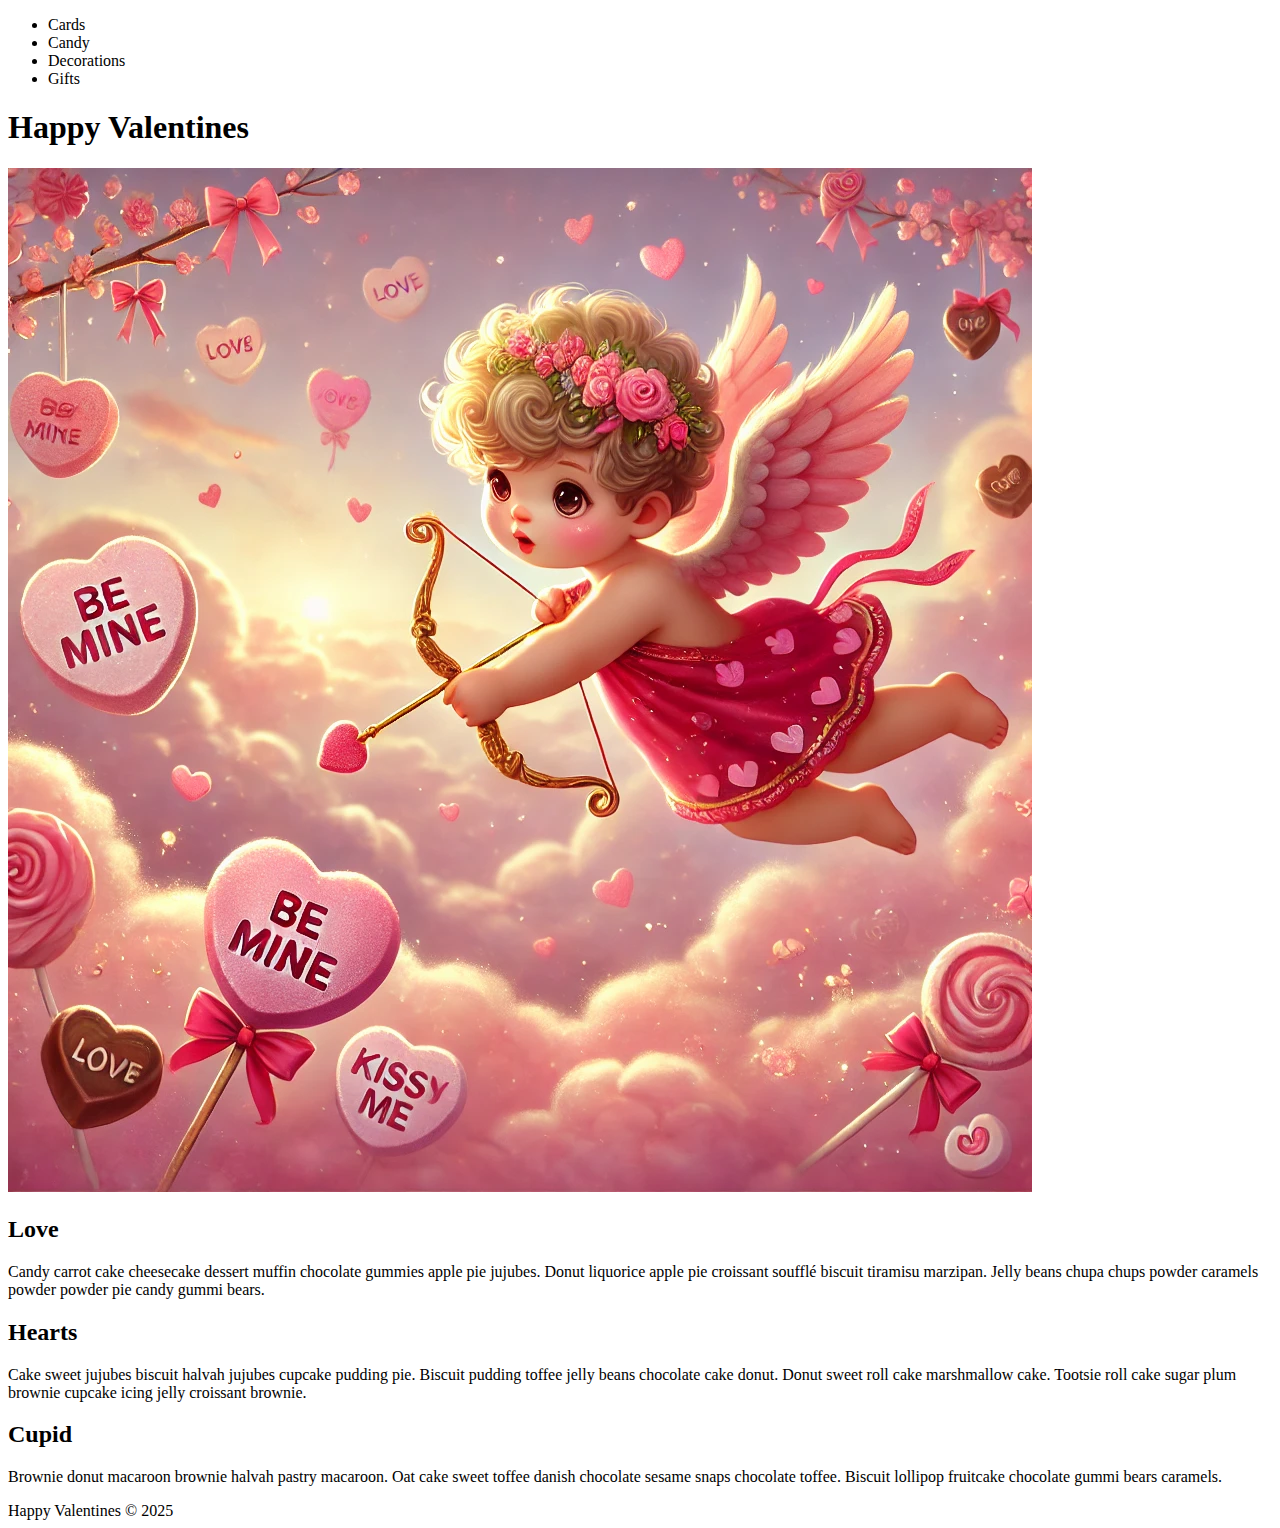
<file: ice/valentines/index.html>
<!DOCTYPE html>
<html lang="en">

<head>
    <meta charset="UTF-8">
    <meta name="viewport" content="width=device-width, initial-scale=1.0">
    <title>Happy Valentines Page</title>
</head>

<body>
    <div id="wrapper">
        <header>
            <nav>
                <ul>
                    <li>Cards</li>
                    <li>Candy</li>
                    <li>Decorations</li>
                    <li>Gifts</li>
                </ul>
            </nav>
        </header>
        <main>
            <h1>Happy Valentines</h1>
            <img src="images/valentines.png">
            <section>
                <h2>Love</h2>
                <p>Candy carrot cake cheesecake dessert muffin chocolate gummies apple
                    pie jujubes. Donut liquorice apple pie croissant soufflé biscuit
                    tiramisu marzipan. Jelly beans chupa chups powder caramels powder
                    powder pie candy gummi bears. </p>
            </section>
            <section>
                <h2>Hearts</h2>
                <p>Cake sweet jujubes biscuit halvah jujubes cupcake pudding pie. Biscuit
                    pudding toffee jelly beans chocolate cake donut. Donut sweet roll cake
                    marshmallow cake. Tootsie roll cake sugar plum brownie cupcake icing
                    jelly croissant brownie.</p>
            </section>
            <section>
                <h2>Cupid</h2>
                <p>Brownie donut macaroon brownie halvah pastry macaroon. Oat cake sweet
                    toffee danish chocolate sesame snaps chocolate toffee. Biscuit lollipop
                    fruitcake chocolate gummi bears caramels.</p>
            </section>
        </main>
        <footer>
            Happy Valentines &copy; 2025
        </footer>
    </div>
</body>

</html>
</file>
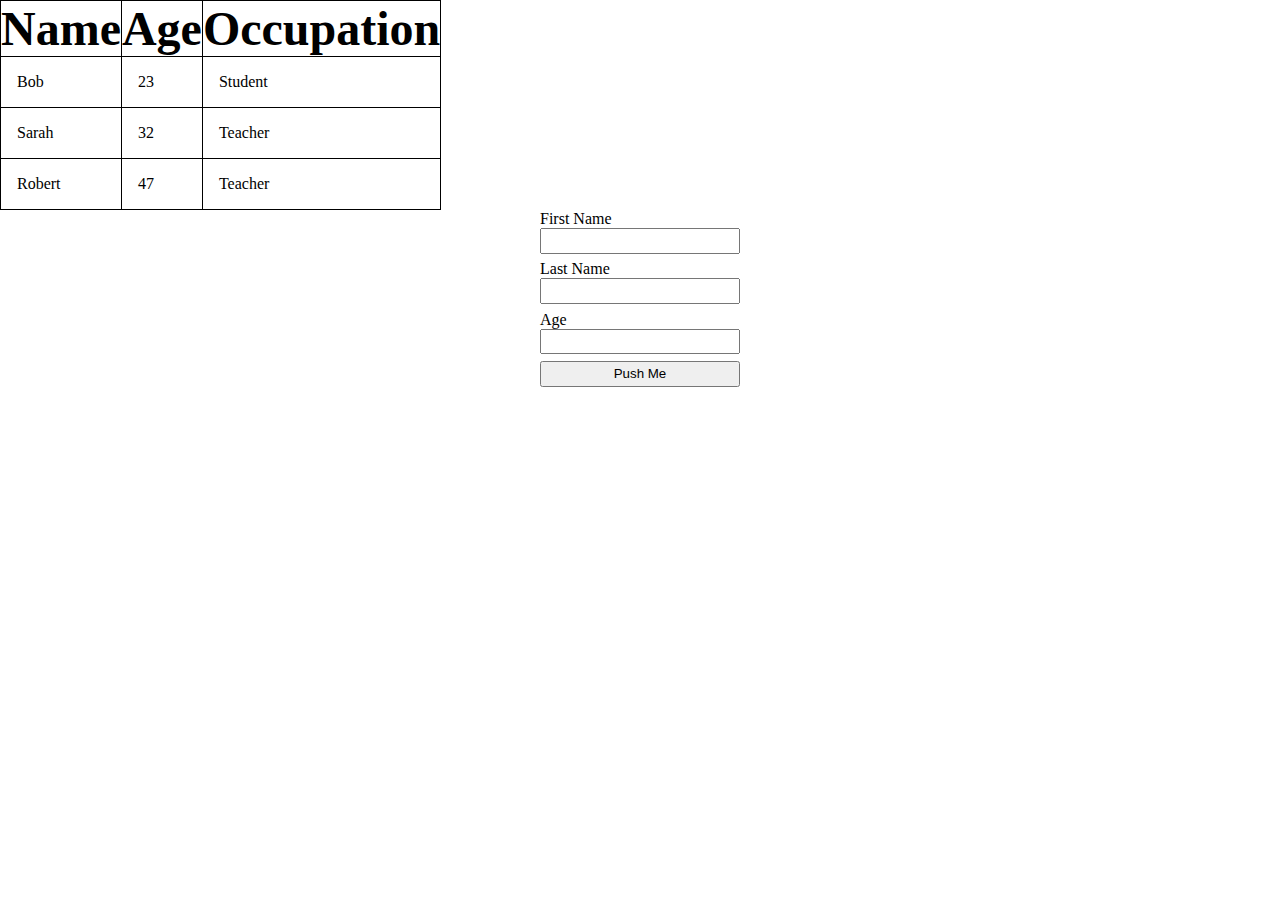
<file: practice/tables-and-forms.html>
<!DOCTYPE html>
<html lang="en">
<head>
    <meta charset="UTF-8">
    <meta name="viewport" content="width=device-width, initial-scale=1.0">
    <title>Document</title>
    <style>
        * {
            box-sizing: border-box;
            margin: 0;
            padding: 0;
        }

        table {
            border-collapse: collapse;
        }

        th, tr, td {
            border: 1px solid black;
        }

        th {
            font-weight: bold;
            font-size: 3em;
        }

        td {
            padding: 1em;
        }

        form {
            width: 200px;
            margin: 0 auto;
        }
        label, input {
            display: block;
            width: 200px;
        }

        input {
            margin-bottom: 0.5em;
            padding: 0.25em 0.5em;
        }

    </style>
</head>
<body>

    <table>
        <tr>
            <th>Name</th>
            <th>Age</th>
            <th>Occupation</th>
        </tr>
        <tr>
            <td>Bob</td>
            <td>23</td>
            <td>Student</td>
        </tr>
        <tr>
            <td>Sarah</td>
            <td>32</td>
            <td>Teacher</td>
        </tr>
        <tr>
            <td>Robert</td>
            <td>47</td>
            <td>Teacher</td>
        </tr>

    </table>


    <form action="">
        <label for="firstname">First Name</label>
        <input type="text" id="firstname" name="firstname">
        <label for="lastname">Last Name</label>
        <input type="text" id="lastname" name="lastname">
        <label for="age">Age</label>
        <input type="text" id="age" name="age">
        <input type="submit" value="Push Me">
    </form>


    
</body>
</html>
</file>
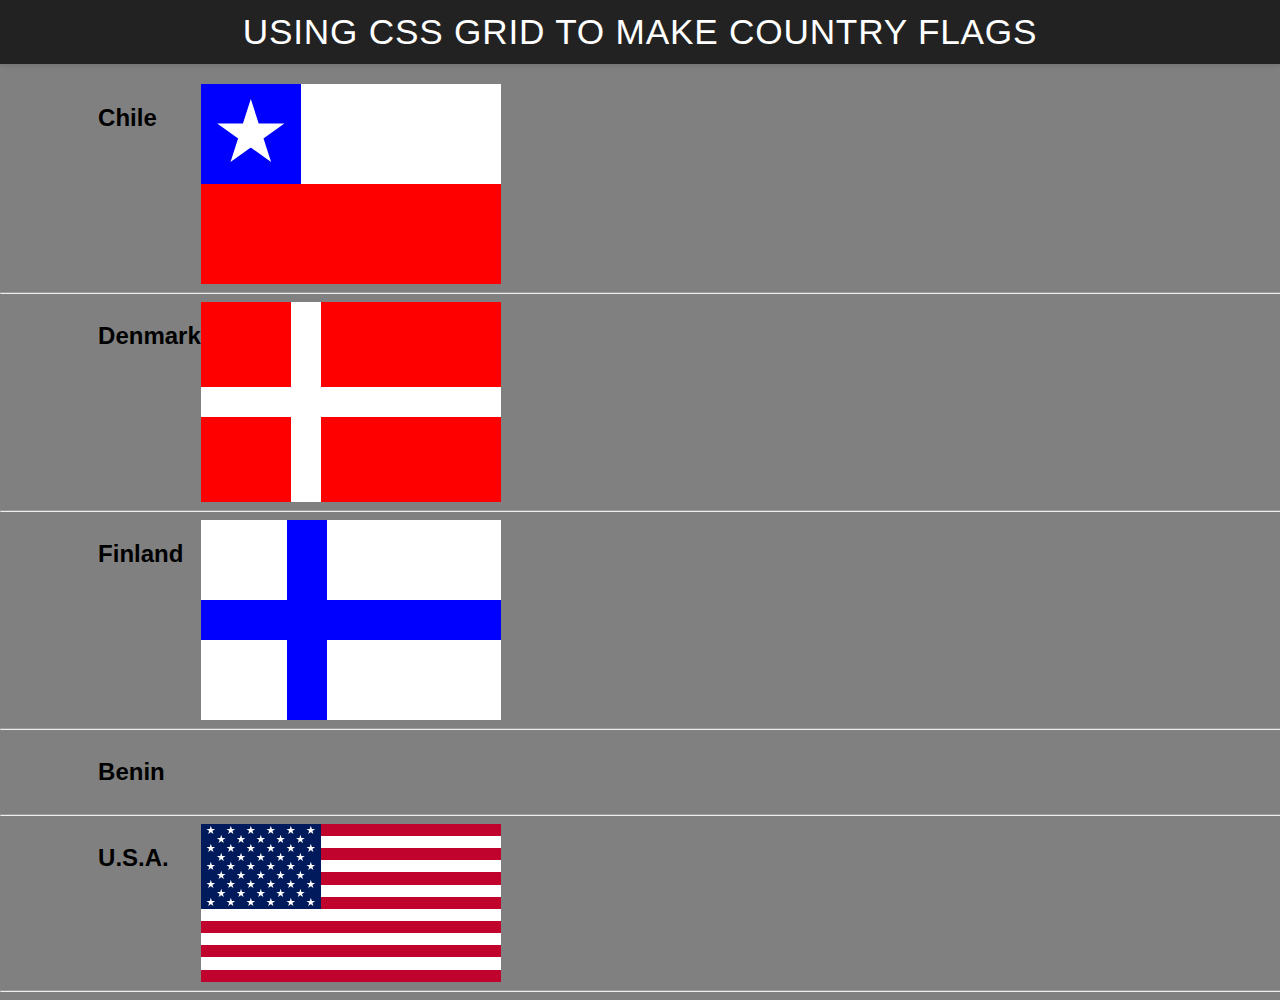
<file: ice/grid_flags/flags.html>
<!DOCTYPE html>
<html lang="en">

<head>
    <meta charset="UTF-8">
    <meta name="viewport" content="width=device-width, initial-scale=1.0">
    <title>Flag</title>
    <style>
        body {
            margin: 0;
            font-family: 'Helvetica Neue', sans-serif;
            background-color: gray;
        }

        header {
            background-color: #222;
            color: #fff;
            padding: 0.75rem 1.5rem;
            display: flex;
            align-items: center;
            justify-content: center;
            font-size: 1.1rem;
            letter-spacing: 0.05rem;
            text-transform: uppercase;
            box-shadow: 0 2px 4px rgba(0, 0, 0, 0.1);
        }

        header h1 {
            margin: 0;
            font-weight: 400;
        }

        main {
            display: grid;
            grid-template-columns: .1fr .1fr 1fr .1fr;
            margin-top: 20px;
        }

        hr {
            width: 100%;
            grid-column: 1 / 5;
        }

        h2 {
            grid-column: 2/3;
        }

        #blue {
            background: blue;
            grid-column: 1 / 2;
            display: grid;
            align-items: center;
            justify-items: center;
        }

        #white {
            background: white;
            grid-column: 2 / 4;
        }

        #red {
            background: red;
            grid-column: 1 / 4;
        }

        #chile {
            display: grid;
            grid-template-columns: 1fr 1fr 1fr;
            grid-template-rows: 1fr 1fr;
            height: 200px;
            width: 300px;
        }

        .star {
            width: 70px;
            aspect-ratio: 1;
            background: white;
            clip-path: polygon(50% 0, 79% 90%, 2% 35%, 98% 35%, 21% 90%);
        }

        #denmark {
            display: grid;
            grid-template-columns: 1fr 2fr;
            background-color: white;
            gap: 1.9em;
            width: 300px;
            /* aspect-ratio: 1.5; */
            height: 200px;
        }

        #dred1,
        #dred2,
        #dred3,
        #dred4 {
            background-color: #ff0000;
        }

        #finland {
            display: grid;
            grid-template-columns: 1fr 2fr;
            gap: 2.5em;
            width: 300px;
            height: 200px;
            background-color: blue;
        }

        #fwhite1,
        #fwhite2,
        #fwhite3,
        #fwhite4 {
            background-color: white;
        }

        #us-flag {
            width: 300px;
            aspect-ratio: 1.9;
            background-color: white;
            display: grid;
            grid-template-columns: 1fr 1.5fr;
            grid-template-rows: repeat(13, 1fr);
            /* row-gap: 2em; */
        }

        #ured {
            background-color: #c0032c;
        }

        #uwhite {
            background-color: white;
        }

        #ublue {
            background-color: #001a5b;
            grid-column: 1/2;
            grid-row: 1/8;
            display: flex;
            flex-direction: column;
            align-items: center;
            justify-content: center;
        }

        #ublue .long-row {
            width: 100%;
            display: flex;
            justify-content: space-around;
        }

        #ublue .short-row {
            width: 100%;
            display: flex;
            justify-content: center;
            gap: 9%;
        }

        #us-flag .full-row {
            grid-column: span 2;
        }

        #us-flag .star {
            width: 7.5%;
            aspect-ratio: 1;
        }
    </style>
</head>

<body>
    <header>
        <h1>Using CSS Grid to make Country Flags</h1>
    </header>
    <main>
        <h2>Chile</h2>
        <div id="chile">
            <div id="blue">
                <div class="star"></div>
            </div>
            <div id="white"></div>
            <div id="red"></div>
        </div>
        <hr>

        <h2>Denmark</h2>
        <div id="denmark">
            <div id="dred1"></div>
            <div id="dred2"></div>
            <div id="dred3"></div>
            <div id="dred4"></div>
        </div>
        <hr>

        <h2>Finland</h2>
        <div id="finland">
            <div id="fwhite1"></div>
            <div id="fwhite2"></div>
            <div id="fwhite3"></div>
            <div id="fwhite4"></div>
        </div>
        <hr>

        <h2>Benin</h2>
        <div id="benin">
            <div id="bgreen"></div>
            <div id="byellow"></div>
            <div id="bred"></div>
        </div>
        <hr>

        <h2>U.S.A.</h2>
        <div id="us-flag">
            <div id="ublue">
                <div class="long-row">
                    <div class="star"></div>
                    <div class="star"></div>
                    <div class="star"></div>
                    <div class="star"></div>
                    <div class="star"></div>
                    <div class="star"></div>
                </div>
                <div class="short-row">
                    <div class="star"></div>
                    <div class="star"></div>
                    <div class="star"></div>
                    <div class="star"></div>
                    <div class="star"></div>
                </div>
                <div class="long-row">
                    <div class="star"></div>
                    <div class="star"></div>
                    <div class="star"></div>
                    <div class="star"></div>
                    <div class="star"></div>
                    <div class="star"></div>
                </div>
                <div class="short-row">
                    <div class="star"></div>
                    <div class="star"></div>
                    <div class="star"></div>
                    <div class="star"></div>
                    <div class="star"></div>
                </div>
                <div class="long-row">
                    <div class="star"></div>
                    <div class="star"></div>
                    <div class="star"></div>
                    <div class="star"></div>
                    <div class="star"></div>
                    <div class="star"></div>
                </div>
                <div class="short-row">
                    <div class="star"></div>
                    <div class="star"></div>
                    <div class="star"></div>
                    <div class="star"></div>
                    <div class="star"></div>
                </div>
                <div class="long-row">
                    <div class="star"></div>
                    <div class="star"></div>
                    <div class="star"></div>
                    <div class="star"></div>
                    <div class="star"></div>
                    <div class="star"></div>
                </div>
                <div class="short-row">
                    <div class="star"></div>
                    <div class="star"></div>
                    <div class="star"></div>
                    <div class="star"></div>
                    <div class="star"></div>
                </div>
                <div class="long-row">
                    <div class="star"></div>
                    <div class="star"></div>
                    <div class="star"></div>
                    <div class="star"></div>
                    <div class="star"></div>
                    <div class="star"></div>
                </div>

            </div>
            <div id="ured"></div>
            <div id="uwhite"></div>
            <div id="ured"></div>
            <div id="uwhite"></div>
            <div id="ured"></div>
            <div id="uwhite"></div>
            <div id="ured"></div>
            <div id="uwhite" class="full-row"></div>
            <div id="ured" class="full-row"></div>
            <div id="uwhite" class="full-row"></div>
            <div id="ured" class="full-row"></div>
            <div id="uwhite" class="full-row"></div>
            <div id="ured" class="full-row"></div>
            <div id="uwhite" class="full-row"></div>
            <div id="ured" class="full-row"></div>
        </div>
        <hr>
    </main>
</body>

</html>
</file>
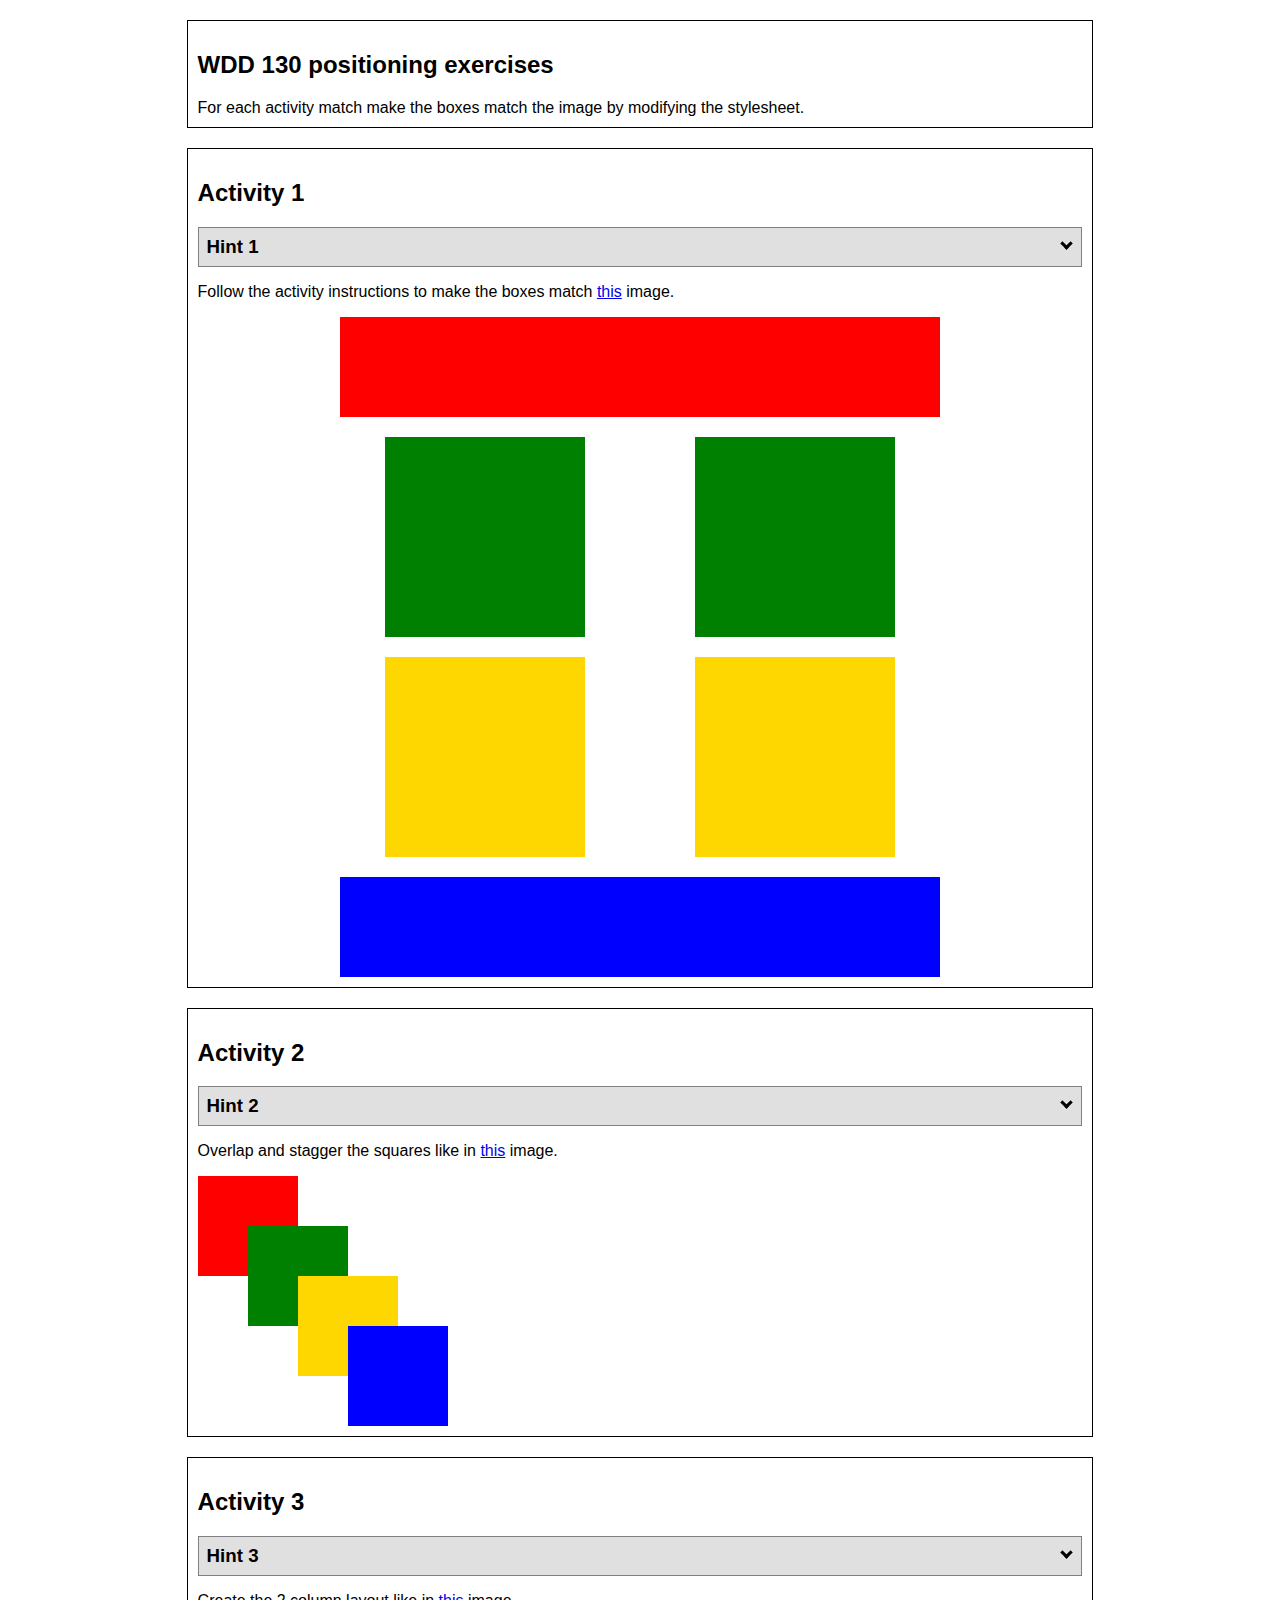
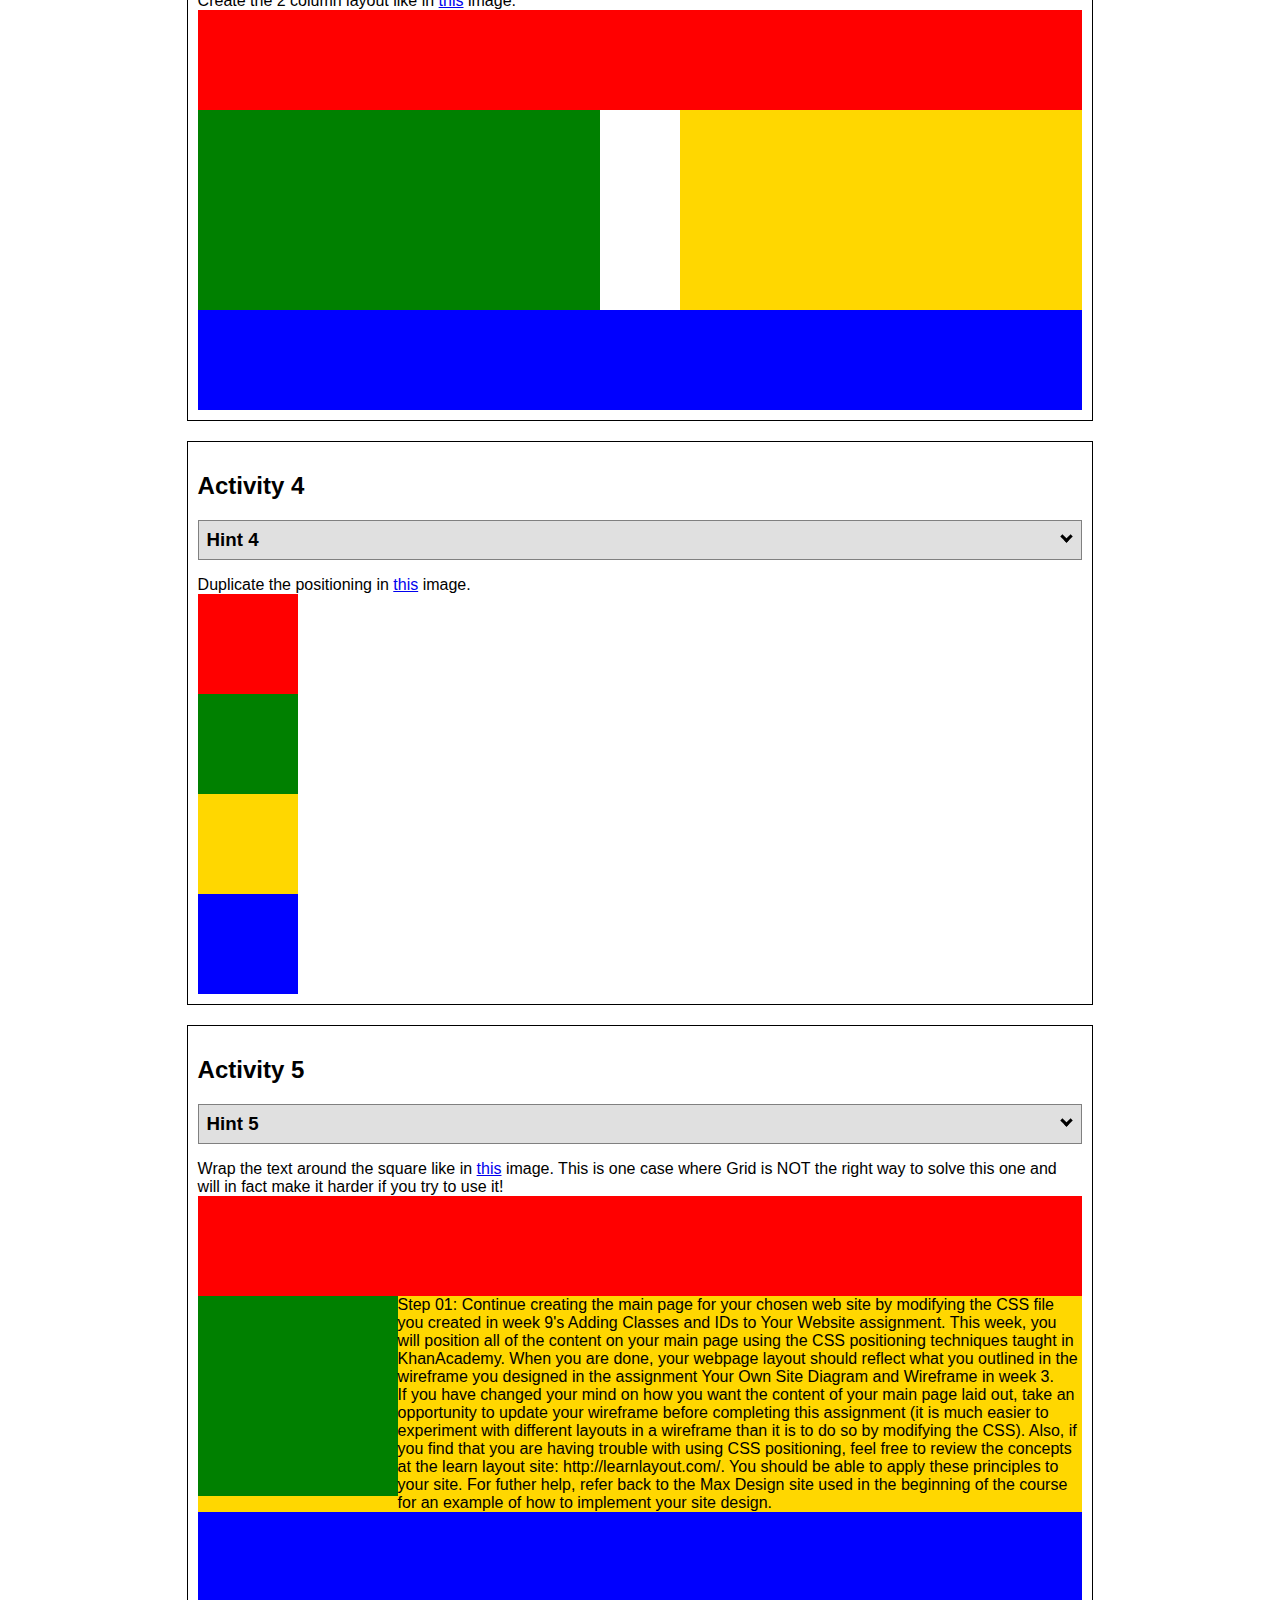
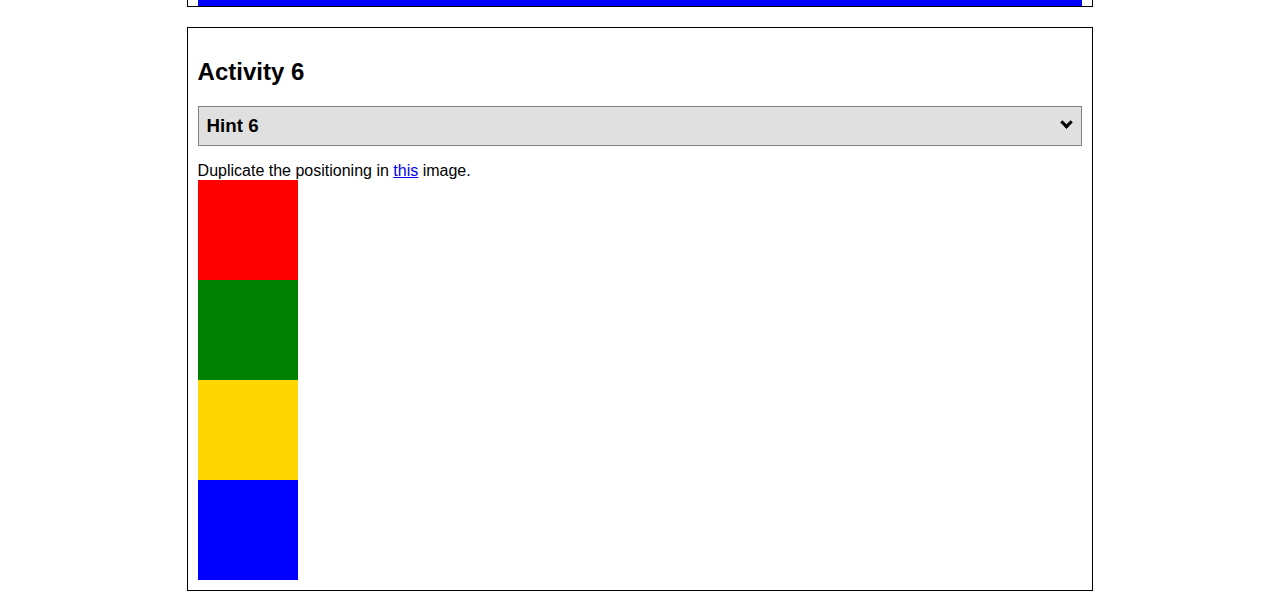
<file: ice/positioning/positioning.html>
<!DOCTYPE html>
<html lang="en">
  <head>
    <!-- HTML - Name: positioning.html -->
    <title>Positioning Activity</title>
    <link rel="stylesheet" type="text/css" href="positionstyles.css" />
  </head>
  <body>
    <div class="activity">
      <h2>WDD 130 positioning exercises</h2>
      For each activity match make the boxes match the image by modifying the stylesheet.</div>
    <div class="activity">
      <h2>Activity 1</h2>
      <section class="hint"><input type="checkbox" ><i></i> <h3>Hint 1</h3><div><p>Use the activity instructions for the firt activity</a></p></div></section>
      <p>Follow the activity instructions to make the boxes match  <a href="images/example1.png" target="_blank">this</a> image.</p>
      <div class="content1" >
        <div class="red1" ></div>
        <div class="green1" ></div>
        <div class="green1" ></div>
        <div class="yellow1"></div>
        <div class="yellow1"></div>
        <div class="blue1"></div>
      </div>
    </div>
    <div class="activity">
      <h2>Activity 2</h2>
      <section class="hint"><input type="checkbox" > <h3>Hint 2</h3><i></i><div>
      <ul>
      <li>grid-template-columns: 50px 50px 50px 50px 50px </li></ul></div></section>
      <p>Overlap and stagger the squares like in <a href="images/example2.png" target="_blank">this</a> image.</p>
      <div class="content2" >
        <div class="red2" ></div>
        <div class="green2" ></div>
        <div class="yellow2"></div>
        <div class="blue2"></div>
      </div>
    </div>
    <div class="activity">
      <h2>Activity 3</h2>
      <section class="hint"><input type="checkbox" > <h3>Hint 3</h3><i></i><div><p>This one is going to be best solved with CSS Grid. Remember to make the boxes the right width first...then start moving them around. </p><h4>Properties used:</h4><ul><li>display:grid;</li><li>grid-template-columns:</li><li>grid-column-gap:</li>
        <li>grid-column:</li>  </ul></div></section>
      Create the 2 column layout like in <a href="images/example3.png" target="_blank">this</a>  image.
      <div class="content3" >
        <div class="red3" ></div>
        <div class="green3" ></div>
        <div class="yellow3"></div>
        <div class="blue3"></div>
      </div>
    </div>
    <div class="activity">
      <h2>Activity 4</h2>
      <section class="hint"><input type="checkbox" > <h3>Hint 4</h3><i></i><div><p>For the others we have been primarily concerned with width. For this one you will need to adjust height as well. </p><h4>Properties used:</h4><ul><li>display:grid;</li><li>grid-template-columns:</li><li>grid-row:</li></ul></div></section>
      Duplicate the positioning in <a href="images/example4.png" target="_blank">this</a> image. 
      <div class="content4" >
        <div class="red4" ></div>
        <div class="green4" ></div>
        <div class="yellow4"></div>
        <div class="blue4"></div>
      </div>
    </div>

    <div class="activity">
      <h2>Activity 5</h2>
      <section class="hint"><input type="checkbox" > <h3>Hint 5</h3><i></i><div><p>Grid is <strong>not</strong> the right way to do this.  In fact there is only one way to really do that...and that is with float. Remember that we float the thing we want the text to wrap around.  Also remember to start by making all the shapes the right size and shape.</p><h4>Properties used:</h4><ul><li>float: left;</li></ul></div></section>
      Wrap the text around the square like in <a href="images/example5.png" target="_blank">this</a> image. This is one case where Grid is NOT the right way to solve this one and will in fact make it harder if you try to use it!
      <div class="content5" >
        <div class="red5" ></div>
        <div class="green5" ></div>
        <div class="yellow5">Step 01: Continue creating the main page for your chosen web site by modifying the CSS file you created in week 9's Adding Classes and IDs to Your Website assignment. This week, you will position all of the content on your main page using the CSS positioning techniques taught in KhanAcademy. When you are done, your webpage layout should reflect what you outlined in the wireframe you designed in the assignment Your Own Site Diagram and Wireframe in week 3. <br />
          If you have changed your mind on how you want the content of your main page laid out, take an opportunity to update your wireframe before completing this assignment (it is much easier to experiment with different layouts in a wireframe than it is to do so by modifying the CSS). Also, if you find that you are having trouble with using CSS positioning, feel free to review the concepts at the learn layout site: http://learnlayout.com/. You should be able to apply these principles to your site. For futher help, refer back to the Max Design site used in the beginning of the course for an example of how to implement your site design.</div>
        <div class="blue5"></div>
      </div>
    </div>
    <div class="activity">
      <h2>Activity 6</h2>
      <section class="hint"><input type="checkbox" > <h3>Hint 6</h3><i></i><div><p>This one is all about visualizing the grid behind the layout. If you are having a hard time doing that first: all the sizes are even multiples of 100, and second here is another example with the lines drawn: <a href="images/example6-hint.png" target="_blank">example 6 with lines</a>. For this one you will find it easiest if you use px for the column width. You can also use <kbd>z-index</kbd> to control the element layering.    </p><h4>Properties used:</h4><ul><li>display:grid;</li><li>grid-template-columns:</li><li>grid-column:</li><li>grid-row:</li><li><a href="https://www.w3schools.com/cssref/pr_pos_z-index.asp" target="_blank">z-index:</a></li></ul></div></section>
      Duplicate the positioning in <a href="images/example6.png" target="_blank">this</a> image.
      <div class="content6" >
        <div class="red6" ></div>
        <div class="green6" ></div>
        <div class="yellow6"></div>
        <div class="blue6"></div>
      </div>
    </div>
  </body>
</html>
</file>
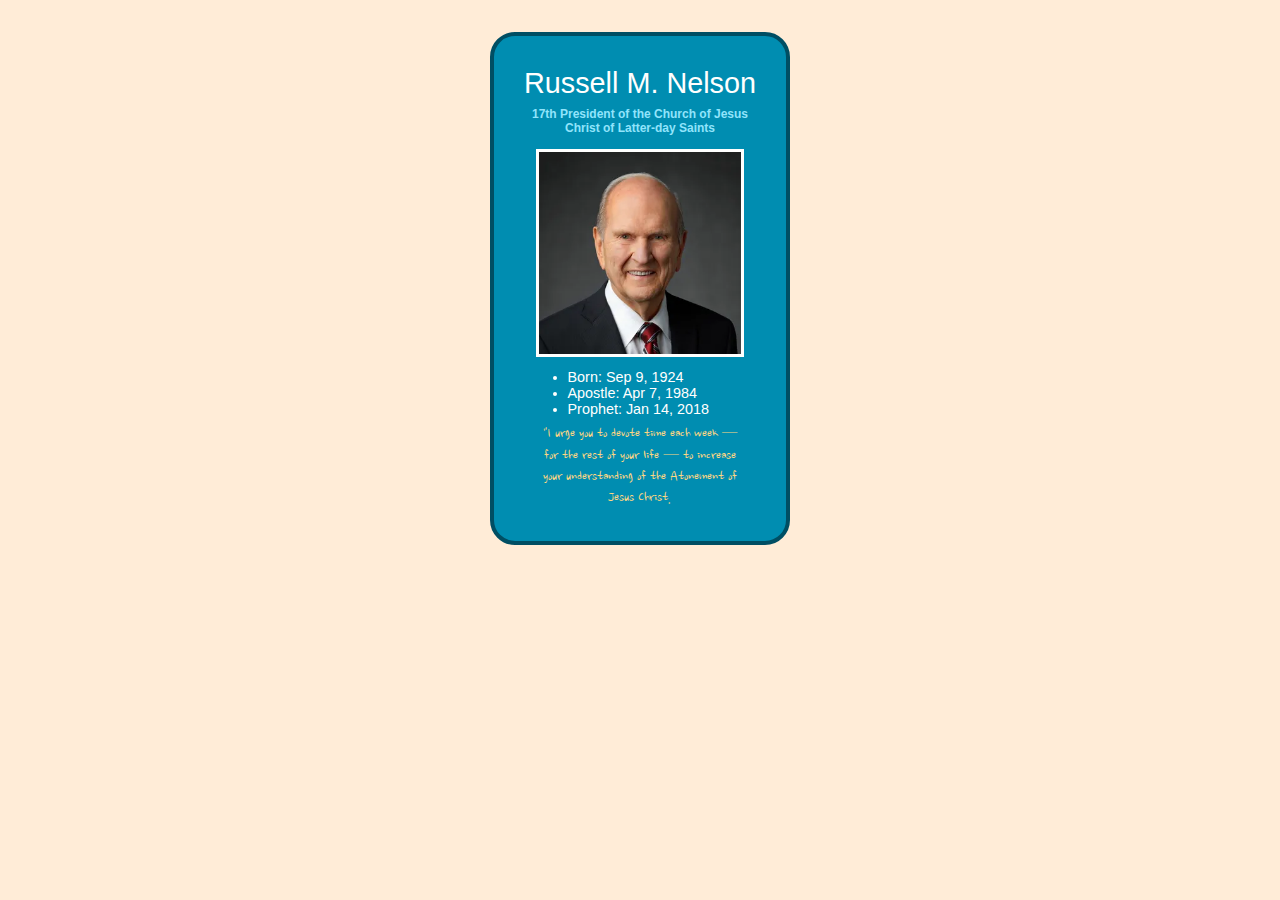
<file: ice/prophet_cards/nelson.html>
<!DOCTYPE html>
<html lang="en">

<head>
    <meta charset="UTF-8">
    <meta name="viewport" content="width=device-width, initial-scale=1.0">
    <title>Russell M. Nelson</title>
    <link rel="preconnect" href="https://fonts.googleapis.com">
    <link rel="preconnect" href="https://fonts.gstatic.com" crossorigin>
    <link href="https://fonts.googleapis.com/css2?family=Nanum+Brush+Script&display=swap" rel="stylesheet">
    <style>
        /* Insert styles here, this is called an internal stylesheet  */
        * {
            box-sizing: border-box;
            margin: 0;
            padding: 0;
        }

        body {
            background: #FFECD7;
            padding: 2em;
            font-family: Helvetica;
        }

        .card img {
            max-width: 85%;
            border: 3px solid #FFFFFE;
            margin: 0.5em 0;
        }

        .card {
            text-align: center;
            width: 300px;
            margin: 0 auto;
            background-color: #008db1;
            padding: 1.5em;
            border: 4px solid #004E63;
            border-radius: 25px;
        }

        .card h1 {
            color: #FFFFFE;
            font-size: 1.8em;
            font-weight: 500;
            margin: 0.25em 0;
        }

        .card h2 {
            color: #91E4FB;
            font-size: .75em;
            text-align: center;
            margin: 0.5em 0;
        }

        .card a {
            text-decoration: none;
            color: #91E4FB;
        }

        .card a:visited {
            color: #91E4FB;
        }

        .card ul {
            text-align: left;
            width: 145px;
            margin: 0 auto;
            font-size: 0.9em;
            color: #FFFFFE;
        }

        .card blockquote {
            color: #FFD783;
            font-family: "Nanum Brush Script", cursive;
            font-size: .95em;
            line-height: 1.4em;
            width: 85%;
            margin: 0.5em auto;
        }
    </style>
</head>

<body>

    <main>
        <section class="card">
            <h1>Russell M. Nelson</h1>
            <h2><a href="https://www.churchofjesuschrist.org">17th President of the Church of Jesus Christ of Latter-day Saints</a></h2>
            <img src="images/russell_nelson.png" alt="President Nelson">
            <ul>
                <li>Born: Sep 9, 1924</li>
                <li>Apostle: Apr 7, 1984</li>
                <li>Prophet: Jan 14, 2018</li>
            </ul>
            <blockquote>"I urge you to devote time each week &mdash; for the rest of your life
                &mdash; to increase your understanding of the Atonement of Jesus Christ.
            </blockquote>
        </section>
    </main>

</body>

</html>
</file>
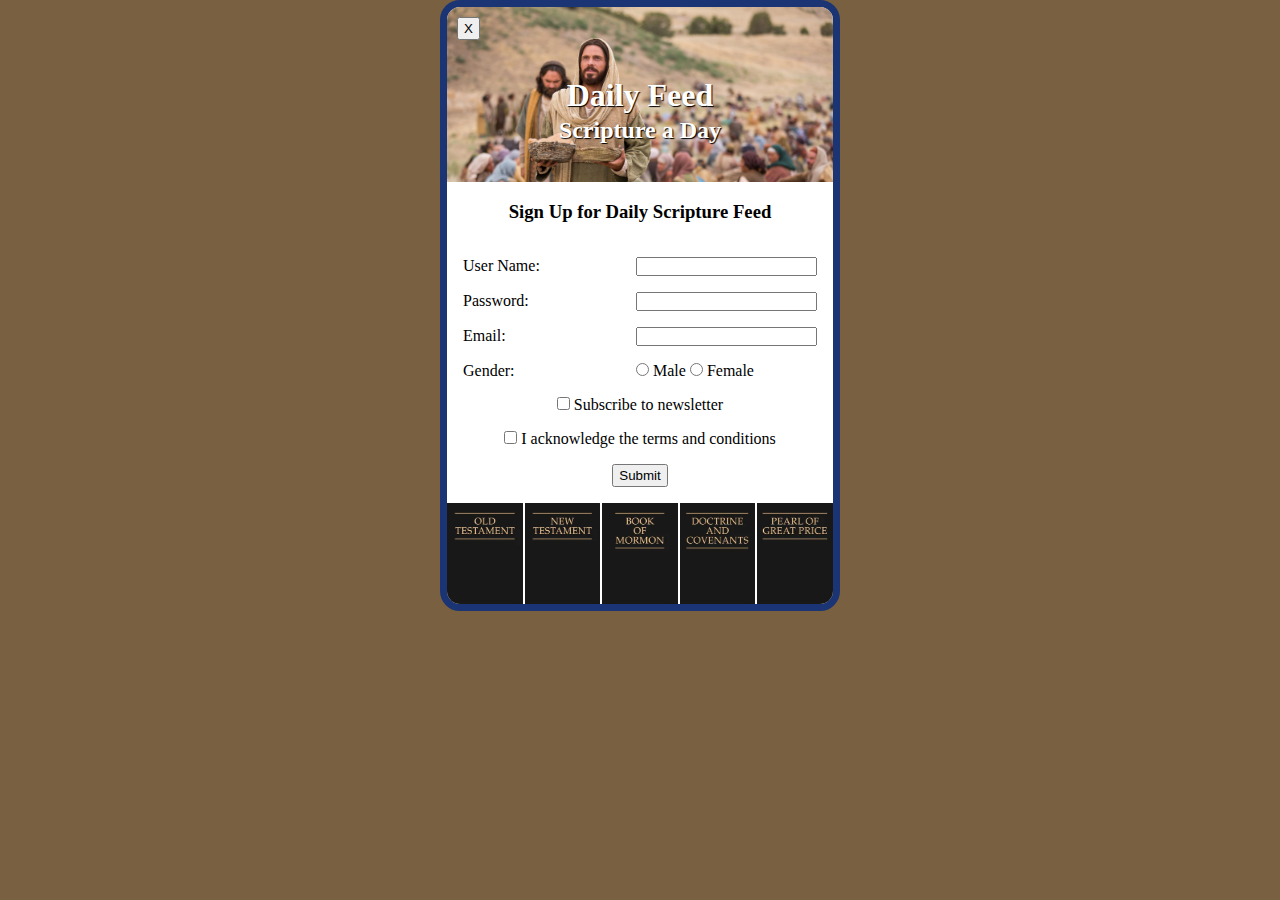
<file: ice/signup/signup.html>
<!DOCTYPE html>
<html lang="en">

<head>
    <meta charset="UTF-8">
    <meta name="viewport" content="width=device-width, initial-scale=1.0">
    <title>Daily Feed Sign Up</title>

    <style>
        * {
            box-sizing: border-box;
            margin: 0;
            padding: 0;
        }

        body {
            background: rgb(120, 96, 64);
        }

        img {
            max-width: 100%;
            display: block;
        }

        h1,
        h2,
        h3,
        h4,
        h5,
        h6 {
            text-align: center;
        }

        #formContainer {
            background-color: white;
            position: relative;
            width: 400px;
            margin: 0 auto;
            border: 7px solid #1a3474;
            border-radius: 20px;
            overflow: hidden;
        }

        #closeBtn {
            position: absolute;
            top: 10px;
            left: 10px;
        }

        #header {
            position: relative;
            width: 100%;
            height: 175px;
            overflow: hidden;
        }

        #header img {
            width: 100%;
            height: 100%;
            object-fit: cover;
            object-position: top;
        }

        #header h1,
        #header h2 {
            width: 100%;
            position: absolute;
            left: 0;
            right: 0;
            text-align: center;
            color: white;
            text-shadow: 1px 1px 1px black;
            z-index: 1;
            margin: 0;
        }

        #header h1 {
            top: 70px;
        }

        #header h2 {
            top: 110px;
        }

        #formContainer h3 {
            margin: 1em;
        }

        #myForm {
            display: grid;
            grid-template-columns: 1fr 1fr;
            padding: 1em;
            gap: 1em;
        }

        #myForm section {
            grid-column: 1/3;
            text-align: center;
        }

        #myForm button {
            padding: 2px 5px;
        }

        #books {
            width: 100%;
            display: flex;
            gap: 2px;
        }

        #books img {
            min-width: 0;
        }
    </style>




</head>

<body>
    <div id="formContainer">
        <div id="header">
            <img src="images/jesus_feeds_5000.jpeg" alt="">
            <h1>Daily Feed</h1>
            <h2>Scripture a Day</h2>
        </div>
        <h3>Sign Up for Daily Scripture Feed</h3>
        <form id="myForm">
            <button type="button" id="closeBtn">X</button>
            <label for="username">User Name:</label>
            <input type="text" id="username" name="username" required>

            <label for="password">Password:</label>
            <input type="password" id="password" name="password" required>

            <label for="email">Email:</label>
            <input type="email" id="email" name="email" required>

            <label>Gender:</label>
            <div>
                <input type="radio" id="male" name="gender" value="male" required>
                <label for="male">Male</label>
                <input type="radio" id="female" name="gender" value="female" required>
                <label for="female">Female</label>
            </div>

            <section>
                <input type="checkbox" id="newsletter" name="newsletter">
                <label for="newsletter">Subscribe to newsletter</label>
            </section>

            <section>
                <input type="checkbox" id="conditions" name="conditions" required>
                <label for="conditions">I acknowledge the terms and conditions</label>
            </section>

            <section>
                <button type="submit">Submit</button>
            </section>
        </form>
        <div id="books">
            <img src="images/old_testament.webp" alt="">
            <img src="images/new_testament.webp" alt="">
            <img src="images/book_of_mormon.webp" alt="">
            <img src="images/doctrine_and_covenants.webp" alt="">
            <img src="images/pearl_of_great_price.webp" alt="">
        </div>
    </div>

    <div id="output"></div>

    <script>
        // Here is some Javascript to start looking forward to wdd131
        document.getElementById("closeBtn").addEventListener("click", function () {
            document.getElementById("formContainer").style.display = "none";
        });
        const form = document.getElementById('myForm');
        const output = document.getElementById('output');

        form.addEventListener('submit', function (event) {
            event.preventDefault(); // Stop form from actually submitting

            const formData = new FormData(form);
            const entries = [];

            for (const [key, value] of formData.entries()) {
                if (key == "password") {
                    entries.push(`<strong>${key}</strong>: ${value} (you should probably encrypt the password)`);
                } else {
                    entries.push(`<strong>${key}</strong>: ${value}`);
                }
            }

            output.innerHTML = `
            <br>  
            <h3>Here is the data that would be sent to the server:</h3>
            <ul>
                ${entries.map(item => `<li>${item}</li>`).join('')}
            </ul>
            `;
        });
    </script>

</body>

</html>
</file>
<file: ice/positioning/positionstyles.css>
/* CSS - Name: "positionstyles.css" */
/* Activity 1 styles */
.content1 {
  /* This is the parent of the activity 1 boxes. */
  display: grid;
  grid-template-columns: 1fr 1fr;
  max-width: 600px;
  margin: 0 auto;
  justify-items: center;
  gap: 20px;

}
.red1 { 
  width: 100%; 
  height: 100px; 
  background-color: red; 
  grid-column: 1 / 3;

} 
.green1 {
  width: 200px; 
  height: 200px; 
  background-color: green; 

} 
.yellow1 {
  width: 200px; 
  height: 200px; 
  background-color: gold; 
} 
.blue1 {
  width: 100%; 
  height: 100px; 
  background-color: blue; 
  grid-column: 1/3;
} 
/* Activity 2 styles */ 
.content2 {
  /* This is the parent of the activity 2 boxes. */
  display: grid;
  grid-template-columns: repeat(5, 50px);
  grid-template-rows: repeat(5, 50px);

}
.red2 {
  width: 100px; 
  height: 100px; 
  background-color: red; 
} 
.green2 { 
  width: 100px; 
  height: 100px; 
  background-color: green; 
  grid-column: 2/4;
  grid-row: 2/4;
} 
.yellow2 {
  width: 100px; 
  height: 100px; 
  background-color: gold; 
  grid-column: 3/5;
  grid-row: 3/5;
} 
.blue2 {
  width: 100px; 
  height: 100px; 
  background-color: blue; 
  grid-column: 4/6;
  grid-row: 4/6;
} 
/* Activity 3 styles */ 
.content3 {
  /* This is the parent of the activity 3 boxes. */
  display: grid;
  grid-template-columns: 1fr 1fr;
  column-gap: 80px;
}
.red3 {
  width: 100%; 
  height: 100px; 
  background-color: red; 
  grid-column: 1/3;
} 
.green3 {
  width: 100%; 
  height: 200px; 
  background-color: green;
} 
.yellow3 {
  width: 100%; 
  height: 200px; 
  background-color: gold; 
} 
.blue3 {
  width: 100%;
  height: 100px; 
  background-color: blue; 
  grid-column: 1/3;
} 
/* Activity 4 styles */ 
.content4 {
  /* This is the parent of the activity 4 boxes. */
  height: 400px;
}
.red4 {
  width: 100px; 
  height: 100px; 
  background-color: red; 
} 
.green4 {
  width: 100px; 
  height: 100px; 
  background-color: green; 
} 
.yellow4 {
  width: 100px; 
  height: 100px; 
  background-color: gold; 
} 
.blue4 {
  width: 100px; 
  height: 100px; 
  background-color: blue; 
} 
/* Activity 5 styles */ 
.content5 {
  /* This is the parent of the activity 5 boxes. */
  height: 400px;
}
.red5 { 
  width: 100%; 
  height: 100px; 
  background-color: red; 
} 
.green5 { 
  width: 200px; 
  height: 200px; 
  background-color: green; 
  float: left;

} 
.yellow5 {
  width: 100%; 
  background-color: gold; 
} 
.blue5 {
  width: 100%; 
  height: 100px; 
  background-color: blue; 
} 
/* Activity 6 styles */ 
.content6 {
  /* This is the parent of the activity 6 boxes. */
}
.red6 {
  width: 100px; 
  height: 100px; 
  background-color: red; 
} 
.green6 {
  width: 100px; 
  height: 100px; 
  background-color: green; 
} 
.yellow6 {
  width: 100px; 
  height: 100px; 
  background-color: gold; 
} 
.blue6 {
  width: 100px; 
  height: 100px; 
  background-color: blue; 
} 


/* Do not make any changes below here */
.activity {
  width: 70%; 
  margin: 20px auto; 
  font-family: Arial, sans-serif; 
  border: 1px solid black; 
  padding: 10px; 
  clear:both; 
  overflow: auto;
} 

.hint {
  border: 1px solid grey;
  background: #e0e0e0;
  padding: .5em;
  position: relative;
  margin: 1em 0;
}
.hint h3 {
  margin: 0;
}
.hint:hover {
  background: #d0d0d0;
}
.hint > div {
  display: none;
}

.hint input[type=checkbox] {
  position: absolute;
  width: 100%;
  height: 100%;
  opacity: 0;
  z-index: 1;
  cursor: pointer;
}

.hint input[type=checkbox]:checked ~ div {
  display: block;
}

.hint i {
  position: absolute;
  transform: translate(-6px, 0);
  margin-top: 16px;
  right: 10px;
  top: -3px;
}
.hint i:before, .hint i:after {
  content: "";
  position: absolute;
  background-color: black;
  width: 3px;
  height: 9px;
}
.hint i:before {
  transform: translate(2px, 0) rotate(45deg);
}
.hint i:after {
  transform: translate(-2px, 0) rotate(-45deg);
}

.hint input[type=checkbox]:checked ~ i:before {
  transform: translate(-2px, 0) rotate(45deg);
}
.hint input[type=checkbox]:checked ~ i:after {
  transform: translate(2px, 0) rotate(-45deg);
}
.hint a {
  position: relative;
  z-index: 1;
}
</file>
